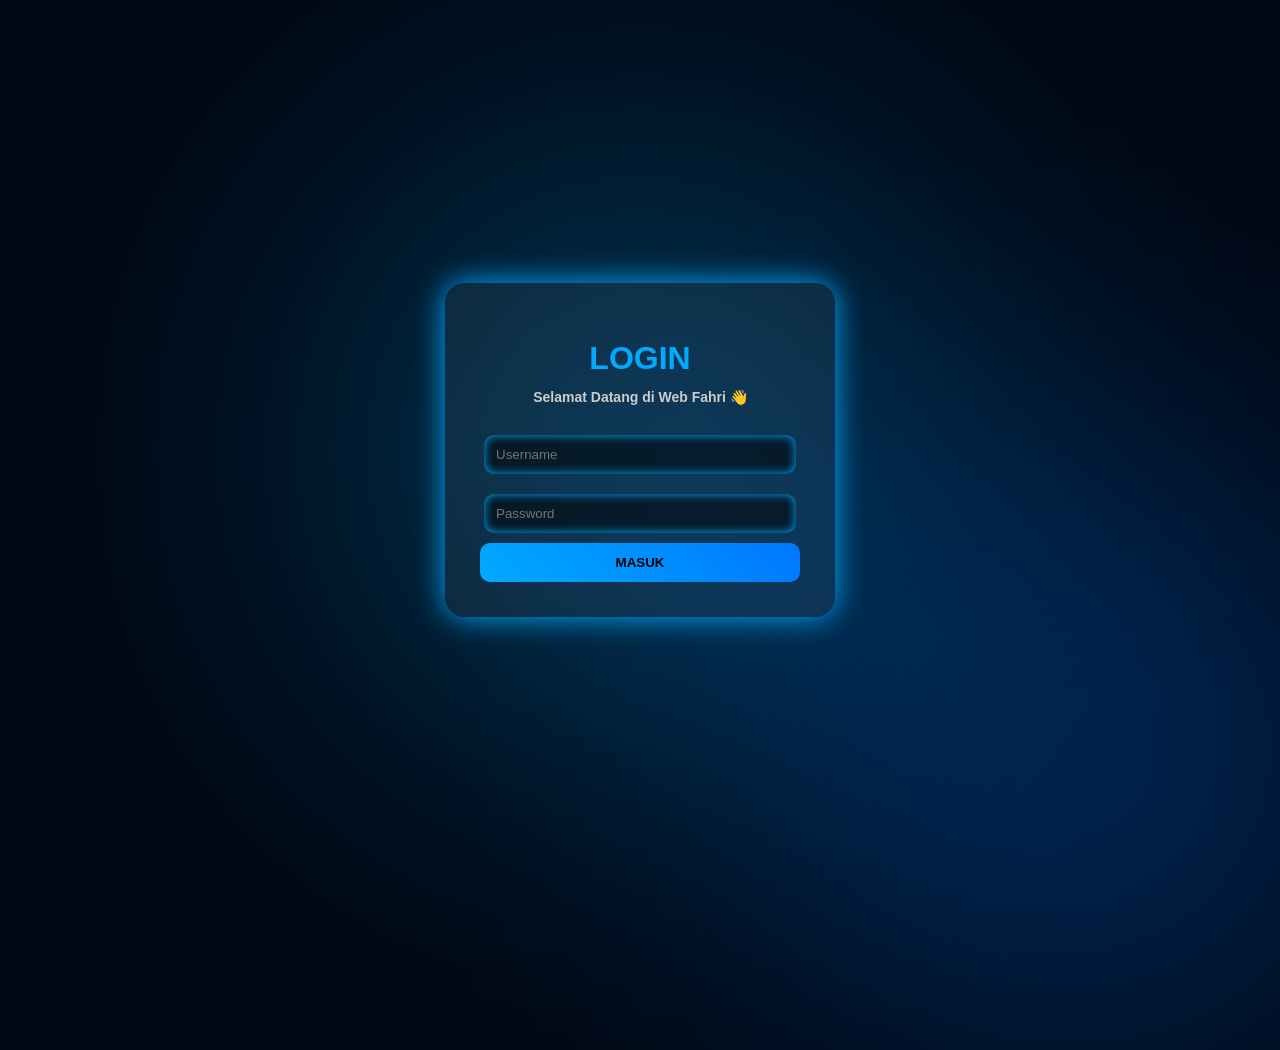
<file: index.html>
<!DOCTYPE html>
<html lang="id">
<head>
<meta charset="UTF-8">
<title>Login Fahri</title>

<style>
body {
  margin: 0;
  font-family: 'Orbitron', sans-serif;
  height: 100vh;
  display: flex;
  justify-content: center;
  align-items: center;
  overflow: hidden;
  background: #000814;
}

/* PARTICLE ANIMASI */
body::before, body::after {
  content: "";
  position: absolute;
  width: 600px;
  height: 600px;
  background: #00aaff;
  border-radius: 50%;
  filter: blur(150px);
  opacity: 0.3;
  animation: move 10s infinite alternate;
}

body::after {
  background: #0077ff;
  top: 50%;
  left: 60%;
  animation-delay: 3s;
}

@keyframes move {
  from { transform: translate(-100px, -100px); }
  to { transform: translate(100px, 100px); }
}

/* BOX LOGIN */
.login-box {
  position: relative;
  z-index: 1;
  width: 320px;
  padding: 35px;
  border-radius: 20px;
  text-align: center;

  background: rgba(255,255,255,0.05);
  backdrop-filter: blur(15px);
  box-shadow: 0 0 30px #00aaff;
}

/* JUDUL */
h1 {
  color: #00aaff;
  margin-bottom: 5px;
}

h2 {
  font-size: 14px;
  color: #ccc;
  margin-bottom: 20px;
}

/* INPUT */
input {
  width: 90%;
  padding: 12px;
  margin: 10px 0;
  border-radius: 10px;
  border: none;
  outline: none;
  background: rgba(0,0,0,0.5);
  color: white;
  box-shadow: 0 0 10px #00aaff inset;
}

/* BUTTON */
button {
  width: 100%;
  padding: 12px;
  border-radius: 10px;
  border: none;
  background: linear-gradient(45deg, #00aaff, #0077ff);
  color: black;
  font-weight: bold;
  cursor: pointer;
  transition: 0.3s;
}

button:hover {
  transform: scale(1.05);
  box-shadow: 0 0 20px #00aaff;
}

/* ERROR */
.error {
  color: red;
  display: none;
  margin-top: 10px;
}
</style>
</head>

<body>

<div class="login-box">
  <h1>LOGIN</h1>
  <h2>Selamat Datang di Web Fahri 👋</h2>

  <input type="text" id="username" placeholder="Username">
  <input type="password" id="password" placeholder="Password">

  <button onclick="login()">MASUK</button>

  <div class="error" id="error">Username atau Password salah!</div>
</div>

<script>
function login() {
  const user = document.getElementById("username").value;
  const pass = document.getElementById("password").value;

  if (user === "fahri" && pass === "20090609") {
    localStorage.setItem("login", "true");
    window.location.href = "home.html";
  } else {
    document.getElementById("error").style.display = "block";
  }
}
</script>

</body>
</html>
</file>
<file: style.css>
:root {
    --neon-blue: #168cdb;
    --neon-blue1: #58ade6;
    --dark-bg: #0a0a0a;
    --darker-big: #050505;
    --text-light: #ffffff;
    --text-dim: #aaaaaa;
    --transition: all 0.4s cubic-bezier(0.175, 0.885, 0.32, 1.275);
}
* {
    margin: 0;
    padding: 0;
    box-sizing: border-box;
}
body {
    background: var(--dark-bg);
    color: var(--text-light);
    font-family: "Exo 2", sans-serif;
    line-height: 1.7;
    overflow-x: hidden;
    height: 100vh;
    position: relative;
}
.navbar {
    position: fixed;
    right: -200px;
    top: 0;
    left: 0;
    height: 70px;
    width: 100%;
    padding: 25px 40px;
    display: flex;
    justify-content: space-between;
    align-items: center;
    z-index: 1000;
    backdrop-filter: blur(10px);
    background: rgba(10, 10, 10, 0.7);
    border-bottom: 1px solid rgba(255, 0, 60, 0.1);
}
.navbar.active {
    right: 0;
}
.menu-toggle {
    position: fixed;
    right: 20px;
    top: 5px;   /* <— naikkan ke atas */
    font-size: 32px;
    cursor: pointer;
    color: white;
    z-index: 9999;
}
.logo {
    font-family: "Orbitron", sans-serif;
    font-size: 1.8rem;
    font-weight: 700;
    margin-left: 20px;
    color: var(--text-light);
    text-decoration: none;
    letter-spacing: 2px;
}
.logo span {
    color: var(--neon-blue);
    text-shadow: 0 0 10px rgba(22, 140, 219, 0.7);
}
.nav-links {
    display: flex;
    gap: 46px;
    align-items: center;
  }
.nav-link {
  color: var(--text-dim);
  text-decoration: none;
  font-size: 20px;
  font-weight: 600;letter-spacing:0.6px;
  position: relative;
  padding-bottom: 6px;display: inline-block;
  transition: var(--transition);
}
.nav-link::after {
  content: "";
  position: absolute;
  left: 0;
  bottom: 0;
  width: 0;
  height: 2px;
  border-radius: 6px;
  background: linear-gradient(90deg,var(--neon-blue),var(--neon-blue1));
  transition:width 0.32s ease;
}
.nav-link:hover {
    color: var(--text-light);
  }
.nav-link:hover::after {
    width:100%;
  }
/* hero section */
#hero {
    display: flex;
    align-items: center;
    padding: 120px 0;
}
.hero-content {
    display: grid;
    grid-template-columns: 1fr 1fr;
    gap: 120px;
    align-items: center;
    width: 100%;
}
.hero-text {
    position: relative;
    z-index: 2;
    padding-left: 60px;
}
h1,h2 {
    font-family: "Orbitron", sans-serif;
    font-weight: 700;
    line-height: 1.2;
    text-transform: uppercase;
}
p {
    margin-bottom: 1.5rem;
    color: var(--text-dim);
    font-weight: 300;
}
.hero-text h1 {
    font-size: 52px;
    margin-bottom: 25px;
    background: linear-gradient(
        90deg,
        #ffffff,
        var(--neon-blue),
        var(--neon-blue1)
    );
    -webkit-background-clip: text;
    background-clip: text;
    color: transparent;
    line-height: 1.1;
}
.hero-text h2 {
    font-size: 35px;
    font-weight: 400;
    margin-bottom: 35px;
    color: var(--text-dim);
}
.hero-text p {
    font-size: 60px;
    max-width: 600px;
    margin-bottom: 40px;
}
.btn-group {
    display: flex;
    gap: 20px;
    margin-top: 10px;
}
.btn {
    display: inline-flex;
    align-items: center;
    gap: 10px;
    padding: 16px 38px;
    background: transparent;
    border: 2px solid var(--neon-blue);
    border-radius: 8px;
    text-decoration: none;
    font-weight: 600;
    font-size: 1.1rem;
    transition: var(--transition);
    box-shadow: 0 0 12px rgba(22, 140, 219, 0.5);
    position: relative;
    overflow: hidden;
    z-index: 1;
    margin-bottom: 50px;
}
.btn::before {
    content: "";
    position: absolute;
    top: 0;
    left: 0;
    width: 0%;
    height: 100%;
    background: var(--neon-blue);
    transition: width 0.5s ease;
    z-index: -1;
}
.btn:hover {
    color: #000;
    box-shadow: 0 0 40px var(--neon-blue);
    transform: translateY(-5px);
}
.btn:hover::before {
    width: 100%;
}
.btn {
    background: var(--neon-blue);
    color: #000;
    font-weight: 700;
}
.btn:hover {
    background: transparent;
    color: var(--neon-blue);
}
.btn:before {
    background: #000;
}
/* profile */
.profile-container {
    position: relative;
    display: flex;
    justify-content: center;
    align-items: center;
    perspective: 1000px;
}
.profile-wrapper {
    width: 480px;
    height: 480px;
    animation: float 6s ease-in-out infinite;
}

@keyframes float {
    0%, 100% {
        transform: translateY(0) rotateX(0deg) rotateY(0deg);
    }
    25% {
        transform: translateY(-20px) rotateX(5deg) rotateY(5deg);
    }
    50% {
        transform: translateY(0) rotateX(0deg) rotateY(0deg);
    }
    75% {
        transform: translateY(-20px) rotateX(-5deg) rotateY(-5deg);
    }
}
.profile-img {
    width: 100%;
    height: 100%;
    object-fit: cover;
    border-radius: 30% 70% 70% 30% / 30% 30% 70% 70%;
    border: 6px solid transparent;
    box-shadow:
        0 0 50px #168cdb,
        0 0 100px rgba(22, 140, 219, 0.6),
        0 0 150px rgba(22, 140, 219, 0.4);
    animation: glow 3s infinite alternate, morph 10s ease-in-out infinite;
    position: relative;
    z-index: 10;
}
@keyframes glow {
    0% {
        box-shadow: 0 0 40px var(--neon-blue), 0 0 80px rgba(22, 140, 219, 0.5),
        0 0 120px rgba(22, 140, 219, 0.5);
        border-color: var(--neon-blue);
    }
    100% {
        box-shadow: 0 0 60px var(--neon-blue), 0 0 120px rgba(22, 140, 219, 0.5),
        0 0 180px rgba(22, 140, 219, 0.5);
        border-color: var(--neon-blue);
    }
}
@keyframes morph {
    0% {
        border-radius: 30% 70% 70% 30% / 30% 30% 70% 70%;
    }
    33% {
        border-radius: 58% 42% 75% 25% / 76% 46% 54% 24%;
    }
    66% {
        border-radius: 18% 82% 41% 59% / 59% 54% 46% 41%;
    }
    100% {
        border-radius: 30% 70% 70% 30% / 30% 30% 70% 70%;
    }
}
.glow-effect {
    position: absolute;
    width: 110%;
    height: 110%;
    top: -5%;
    left: -5%;
    border-radius: 50%;
    background: var(--neon-blue);
    filter: blur(60px);
    opacity: 0.3;
    z-index: 1;
    animation: pulse 4s infinite alternate;
}
@keyframes pulse {
    0% {
        opacity: 0.2;
        transform: scale(0.95);
    }
    100% {
        opacity: 0.4;
        transform: scale(1.05);
    }
}
footer {
    background: var(--dark-bg);
    padding: 50px 0 30px;
    text-align: center;
    border-top: 1px solid rgba(17, 79, 121, 0.5);
}
.footer-content {
    max-width: 600px;
    margin: 0 auto;
}
.footer-logo {
    font-family: "Orbitron", sans-serif;
    font-size: 2.5rem;
    margin-bottom: 20px;
    color: var(--text-light);
}
.footer-logo span {
    color: var(--neon-blue);
}
.footer-text {
    font-size: 1.1rem;
    color: var(--text-dim);
    margin-bottom: 30px;
}
.social-links {
    display: flex;
    justify-content: center;
    gap: 25px;
    margin-bottom: 40px;
}
.social-link {
    display: flex;
    align-items: center;
    justify-content: center;
    width: 60px;
    height: 60px;
    border-radius: 50%;
    background: rgba(255, 255, 255, 0.05);
    color: var(--text-dim);
    font-size: 1.5rem;
    transition: var(--transition);
    border: 1px solid rgba(255, 255, 255, 0.05);
}
.social-link:hover {
    background: var(--neon-blue);
    color: #000;
    transform: translateY(-8px);
    box-shadow: 0 10px 25px rgba(22, 140, 219, 0.5);
    border-color: var(--neon-blue);
}
.copyright {
    color: var(--text-dim);
    font-size: 0.9rem;
    padding-top: 30px;
    border-top: 1px solid rgba(255, 255, 255, 0.05);
}
/* custom Scroll */
::-webkit-scrollbar {
    width: 10px;
}
::-webkit-scrollbar-track {
    background: #0f0f0f;
}
::-webkit-scrollbar-thumb {
    background: var(--neon-blue);
    border-radius: 10px;
}
::-webkit-scrollbar-thumb:hover {
    background: var(--neon-blue1);
}
@media (max-width: 992px) {
    .hero-content {
        grid-template-columns: 1fr;
        text-align: center;
    }
    .hero-text {
        margin-bottom: 60px;
    }
    .btn-group {
        justify-content: center;
    }
    .profile-wrapper {
        width: 350px;
        height: 350px;
        margin: 0 auto;
    }
}
@media (max-width: 576px) {
    .hero-text h1 {
        font-size: 2.5rem;
    }
    .btn-group {
        flex-direction: column;
    }
    .profile-wrapper {
        width: 280px;
        height: 280px;
    }
    .section-title {
        font-size: 2.3rem;
    }
}
.particle {
    position: absolute;
    border-radius: 50%;
    background: var(--neon-blue);
    pointer-events: none;
    z-index: 5;
}
/* Default untuk desktop */
.menu-toggle {
    display: none;
    font-size: 30px;
    color: var(--text-light);
    cursor: pointer;
    margin-right: 20px;
}
@media (max-width: 768px) {
    .nav-links {
    position: fixed;
    top: 0;
    right: -100%;
    height: 100vh;
    width: 260px;
    background: rgba(10, 10, 10, 0.95);
    backdrop-filter: blur(10px);
    padding-top: 120px;
    display: flex;
    flex-direction: column;
    gap: 30px;
    align-items: center;
    transition: 0.4s ease;
    border-left: 1px solid rgba(22, 140, 219, 0.3);
  }
}
.nav-links.show {
    right: 0;
}
/* Default: HILANGKAN DI DESKTOP */
.menu-toggle {
    display: none;
    position: fixed;
    right: 20px;
    top: 10px;
    font-size: 32px;
    cursor: pointer;
    color: white;
    z-index: 9999;
}

/* Tampilkan hanya di HP */
@media (max-width: 768px) {
    .menu-toggle {
        display: block;
    }
}
.fade-in {
    opacity: 0;
    transform: translateY(25px);
    animation: fadeInUp 0.9s ease forwards;
}
.fade-in-delay {
    opacity: 0;
    transform: translateY(25px);
    animation: fadeInUp 1.1s ease forwards;
    animation-delay: 0.3s;
}
.fade-in-slow {
    opacity: 0;
    transform: translateY(25px);
    animation: fadeInUp 1.3s ease forwards;
    animation-delay: 0.6s;
}
.fade-from-right {
    opacity: 0;
    transform: translateX(40px);
    animation: fadeRight 1s ease forwards;
}
.fade-from-left {
    opacity: 0;
    transform: translateX(-40px);
    animation: fadeLeft 1s ease forwards;
}

@keyframes fadeInUp {
    0% { opacity: 0; transform: translateY(25px); }
    100% { opacity: 1; transform: translateY(0); }
}
@keyframes fadeRight {
    0% { opacity: 0; transform: translateX(40px); }
    100% { opacity: 1; transform: translateX(0); }
}
@keyframes fadeLeft {
    0% { opacity: 0; transform: translateX(-40px); }
    100% { opacity: 1; transform: translateX(0); }
}
</file>
